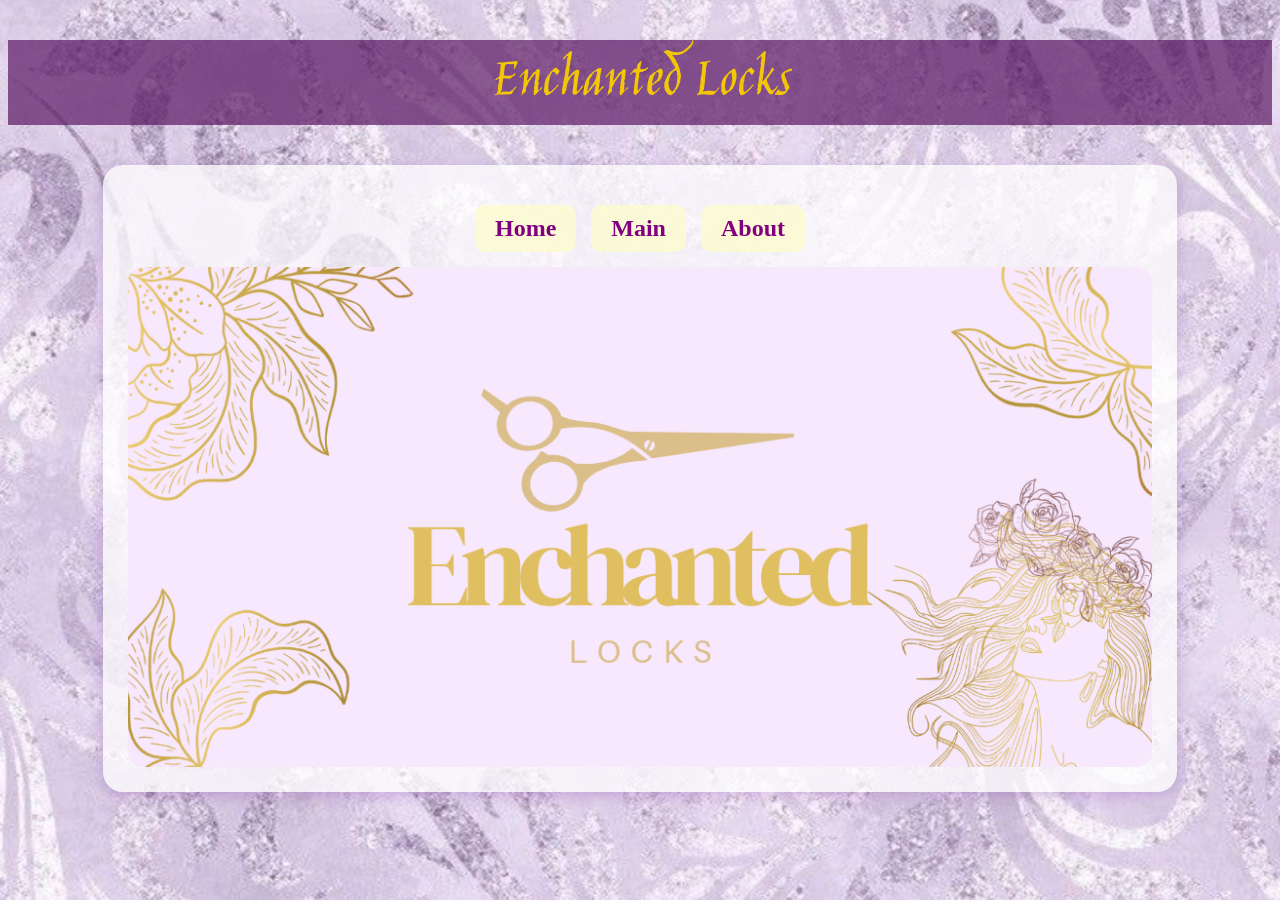
<file: index.html>
<!DOCTYPE html>
<html lang="en">

<head>
    <link rel="stylesheet" href="style.css">
    <link rel="stylesheet" href="https://fonts.googleapis.com/css2?family=Jim+Nightshade">
</head>

<title>Enchanted Locks</title>

<body style="background-image: url('Background.jpg');
             background-size: cover;
             background-position: center;
             background-attachment: fixed;">

    <h1 align="center">Enchanted Locks</h1>

<div class="container">
<main>
<nav>
    <a href="index.html">Home</a>
    <a href="Main.html">Main</a>
    <a href="About.html">About</a>
</nav>

<img src="Web_dev_background.png" 
     alt="Background" 
     class="homeimage">
</main>
</div>

</body>
</html>
</file>
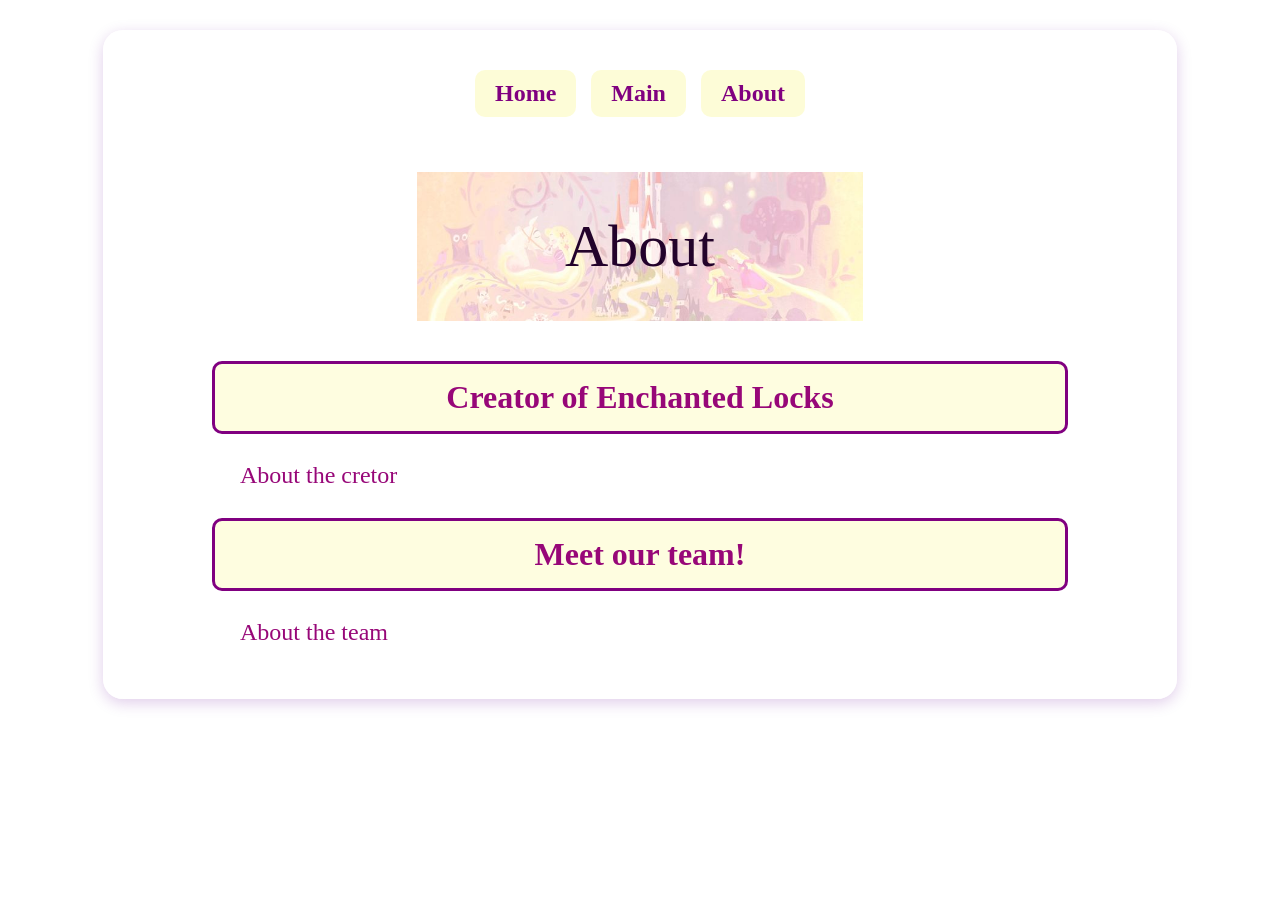
<file: About.html>
<!DOCTYPE html>
<html>

<head>
<link rel="stylesheet" href="style_about.css">
<link rel="stylesheet" href="https://fonts.googleapis.com/css2?family=Jim+Nightshade">
</head>

<body>

    <div class="container">

    <nav>
        <a href="index.html">Home</a>
        <a href="Main.html">Main</a>
        <a href="About.html">About</a>
    </nav>

    <h1 id="bgimage">About</h1>
    <h2>Creator of Enchanted Locks</h2>
    <p>About the cretor</p>
    <h2>Meet our team!</h2>
    <p>About the team</p>
    
    </div>
</body>
</html>
</file>
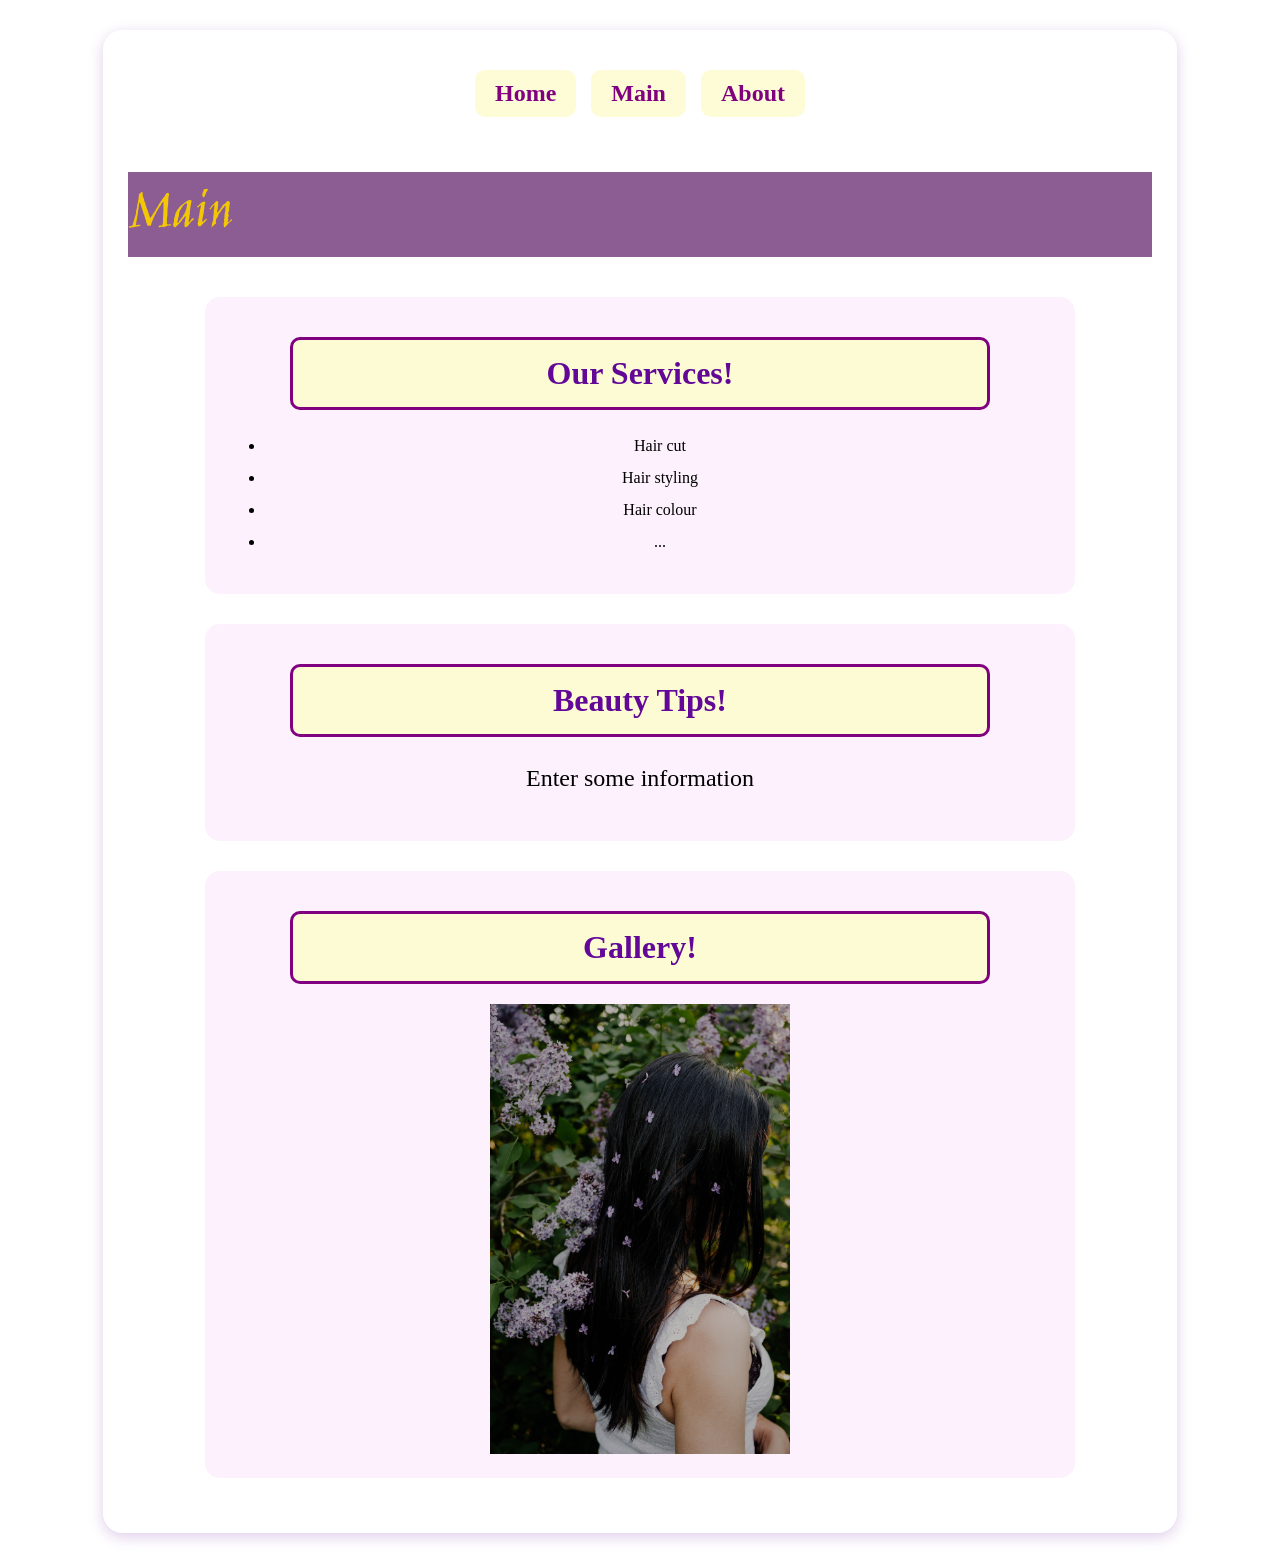
<file: Main.html>
<!DOCTYPE html>
<html>

<head>
    <link rel="stylesheet" href="style.css">
    <link rel="stylesheet" href="https://fonts.googleapis.com/css2?family=Jim+Nightshade">
</head>

<body> 

    <div class="container">

        <nav>
            <a href="index.html">Home</a>
            <a href="Main.html">Main</a>
            <a href="About.html">About</a>
        </nav>

    <h1>Main</h1>
    <div class="section">
            <h2>Our Services!</h2>
            <ul>
                <li>Hair cut</li>
                <li>Hair styling</li>
                <li>Hair colour</li>
                <li>...</li>
            </ul>
        </div>

    <div class="section">
        <h2>Beauty Tips!</h2>
        <p class="highlight">Enter some information</p>
    </div>
    
    <div class="section">
            <h2>Gallery!</h2>
            <img src="pexels-anna-s-826931019-31903566.jpg"alt="Check out our hairstyles!">
    </div>

    </div>
</body>
</html>
</file>
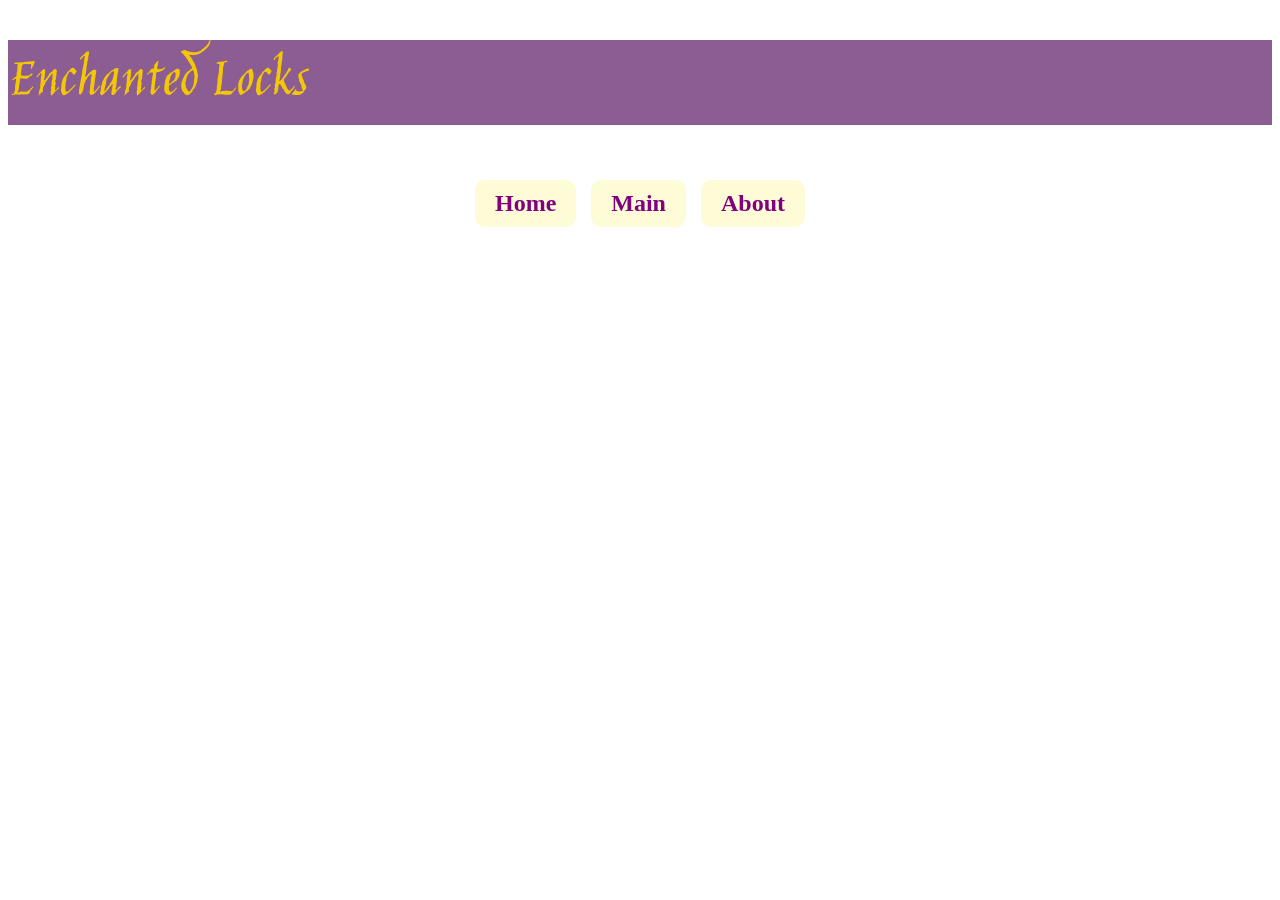
<file: Website1.html>
<!DOCTYPE html>
<html>

<head>
<link rel="stylesheet" href="style.css">
</head>

<head>
<link rel="stylesheet" href="https://fonts.googleapis.com/css2?family=Jim+Nightshade">
</head>

<head>
    <h1>Enchanted Locks</h1>
</head>

<body>
<nav>
    <a href="index.html">Home</a>
    <a href="Main.html">Main</a>
    <a href="About.html">About</a>
</nav>
</body>
</html>
</file>
<file: style.css>
/* Main heading */
h1 {
    font-family: "Jim Nightshade", cursive;
    font-weight: lighter;
    font-size: 60px;
    color: rgb(243, 199, 5);
    background-color: rgba(88, 20, 96, 0.687);
}

/* Subheadings */
h2 {
    font-family: Papyrus, fantasy;
    font-size: 32px;
    color: rgb(98, 7, 151);
    background-color: rgba(253, 252, 208, 0.904);
    width: 80%;
    padding: 15px;
    margin: 20px auto;
    border: 3px solid purple;
    text-align: center;
    border-radius: 10px;
}

/* Paragraphs */
p {
    font-size: 24px;
    line-height: 1.8;
    margin: 20px;
}

/* Images */
img {
    width: 300px;
    max-width: 100%;
    height: auto;
}

/* Navigation Flexbox */
nav {
    display: flex;
    justify-content: center;
    align-items: center;
    flex-wrap: wrap;
    gap: 15px;
    padding: 15px;
}

/* Navigation links */
nav a {
    font-size: 24px;
    padding: 10px 20px;
    text-decoration: none;
    font-weight: bold;
    color: purple;
    background-color: rgba(253, 252, 208, 0.85);
    border-radius: 10px;

    /* CSS transition */
    transition: all 0.3s ease;
}

/* Hover effect */
nav a:hover {
    color: rgb(255, 241, 88);
    background-color: purple;
    transform: translateY(-3px);
}

/* Main layout */
main {
    display: flex;
    flex-direction: column;
    align-items: center;
}

/* Home image */
.homeimage {
    width: 100%;
    height: 500px;
    object-fit: cover;
    border-radius: 15px;
}

/* Main container */
.container {
    width: 85%;
    max-width: 1100px;
    margin: 30px auto;
    padding: 25px;
    background-color: rgba(255, 255, 255, 0.75);
    border-radius: 20px;
    box-shadow: 0 4px 15px rgba(98, 7, 151, 0.2);
    box-sizing: border-box;
}

/* Sections */
.section {
    width: 85%;
    margin: 30px auto;
    padding: 20px;
    background-color: rgba(245, 210, 249, 0.3);
    border-radius: 15px;
    text-align: center;
    box-sizing: border-box;
}

/* List spacing */
ul {
    line-height: 2;
}

/* Tablet screens: 600px to 1024px */
@media screen and (min-width: 600px) and (max-width: 1024px) {
    .container {
        width: 90%;
        padding: 20px;
    }

    h1 {
        font-size: 50px;
    }

    h2 {
        width: 90%;
        font-size: 28px;
    }

    .section {
        width: 90%;
    }

    .homeimage {
        height: 350px;
    }
}

/* Mobile screens: below 600px */
@media screen and (max-width: 599px) {
    .container {
        width: 95%;
        padding: 10px;
        margin: 15px auto;
    }

    h1 {
        font-size: 40px;
    }

    h2 {
        width: 90%;
        font-size: 24px;
        padding: 10px;
    }

    p {
        font-size: 18px;
        margin: 15px;
    }

    nav {
        gap: 8px;
    }

    nav a {
        font-size: 18px;
        padding: 8px 12px;
    }

    .section {
        width: 95%;
        padding: 10px;
    }

    .homeimage {
        height: 250px;
    }
}
</file>
<file: style_about.css>
/* Main heading */
h1 {
    font-size: 60px;
    font-family: "Brush Script MT", cursive;
    font-weight: lighter;
    color: rgb(35, 3, 43);
}

/* About heading background image */
#bgimage {
    color: rgb(35, 3, 43);
    background-image: url("Rapunzel.jpg");
    background-size: contain;
    background-repeat: no-repeat;
    background-position: center;
    padding: 40px;
    text-align: center;
}

/* Subheadings */
h2 {
    font-size: 32px;
    font-family: Perpetua, Baskerville, "Big Caslon",
    "Palatino Linotype", Palatino, serif; 
    color: rgb(151, 7, 120);
    background-color: rgba(253, 252, 208, 0.66);
    width: 80%;
    padding: 15px;
    margin: 20px auto;
    border: 3px solid purple;
    text-align: center;
    border-radius: 10px;
}

/* Paragraphs */
p {
    font-size: 24px;
    font-family: Perpetua, Baskerville, "Big Caslon",
        "Palatino Linotype", Palatino, serif;
    color: rgb(151, 7, 120);
    margin: 20px auto;
    line-height: 1.8;
    max-width: 800px;
}

/* Body */
body {
    font-size: 22px;
}

/* Links */
a:link {
    color: purple;
}

/* Flexbox navigation */
nav {
    display: flex;
    justify-content: center;
    align-items: center;
    flex-wrap: wrap;
    gap: 15px;
    padding: 15px;
}

/* Navigation links */
nav a {
    font-size: 24px;
    padding: 10px 20px;
    text-decoration: none;
    font-weight: bold;
    color: purple;
    background-color: rgba(253, 252, 208, 0.85);
    border-radius: 10px;
    transition: all 0.3s ease;
}

/* Hover effect */
nav a:hover {
    color: rgb(255, 241, 88);
    background-color: purple;
    transform: translateY(-3px);
}

/* Main container */
.container {
    width: 85%;
    max-width: 1100px;
    margin: 30px auto;
    padding: 25px;
    background-color: rgba(255, 255, 255, 0.75);
    border-radius: 20px;
    box-shadow: 0 4px 15px rgba(98, 7, 151, 0.2);
    box-sizing: border-box;
}

/* Sections */
.section {
    width: 85%;
    margin: 30px auto;
    padding: 20px;
    background-color: rgba(245, 210, 249, 0.3);
    border-radius: 15px;
    text-align: center;
    box-sizing: border-box;
}

/* Tablet screens: 600px to 1024px */
@media screen and (min-width: 600px) and (max-width: 1024px) {
    .container {
        width: 90%;
        padding: 20px;
    }

    h1 {
        font-size: 50px;
    }

    h2 {
        width: 90%;
        font-size: 28px;
    }

    p {
        font-size: 22px;
        max-width: 90%;
    }

    #bgimage {
        padding: 30px;
        background-size: contain;
    }
}

/* Mobile screens: below 600px */
@media screen and (max-width: 599px) {
    .container {
        width: 95%;
        padding: 10px;
        margin: 15px auto;
    }

    h1 {
        font-size: 40px;
    }

    h2 {
        width: 95%;
        font-size: 24px;
        padding: 10px;
    }

    p {
        font-size: 18px;
        line-height: 1.5;
        margin: 15px;
    }

    nav {
        gap: 8px;
    }

    nav a {
        font-size: 18px;
        padding: 8px 12px;
    }

    #bgimage {
        padding: 20px 10px;
        background-size: contain;
    }

    .section {
        width: 95%;
        padding: 10px;
    }
}
</file>
